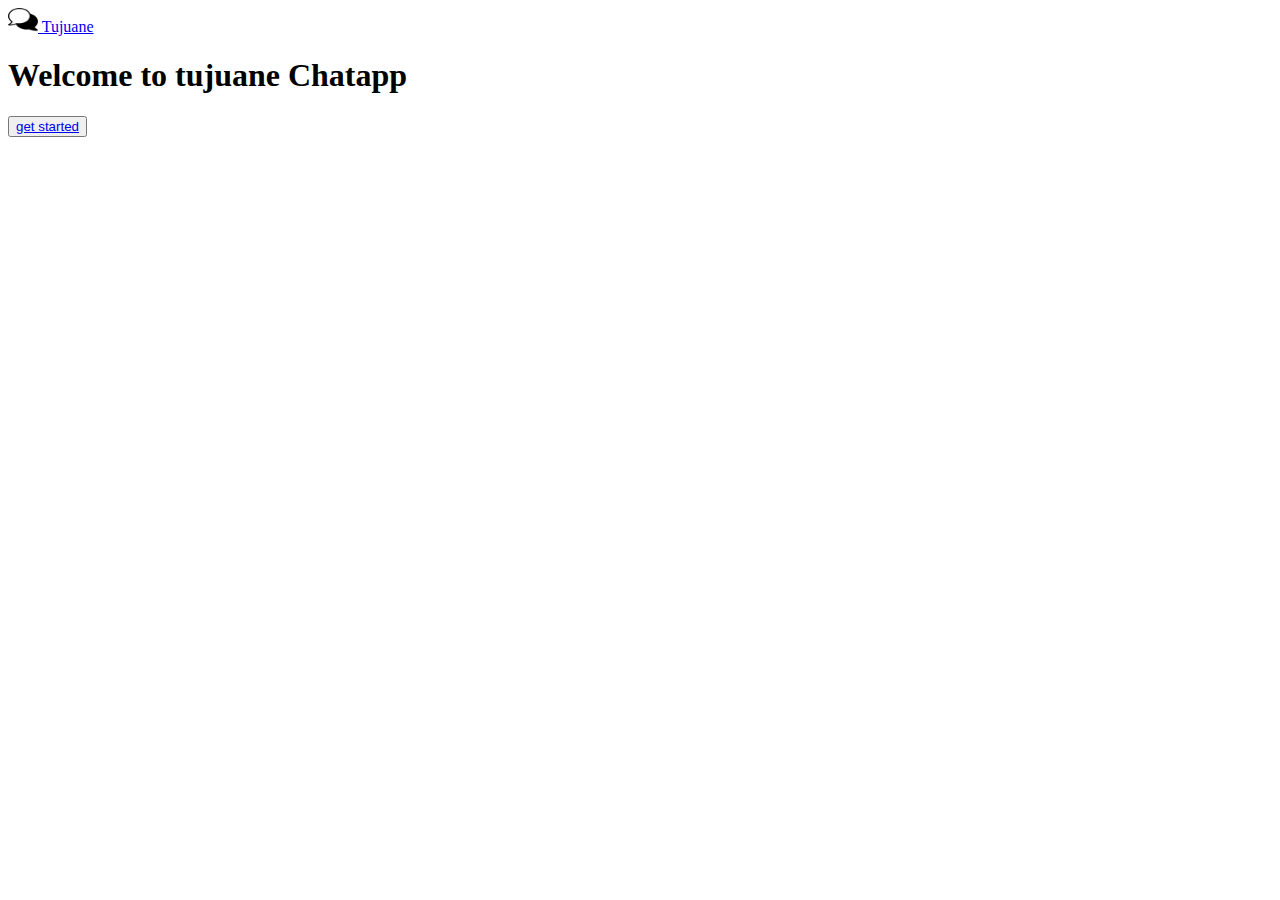
<file: index.html>
<!DOCTYPE html>
<html lang="en">
  <head>
    <meta charset="UTF-8" />
    <meta http-equiv="X-UA-Compatible" content="IE=edge" />
    <meta name="viewport" content="width=device-width, initial-scale=1.0" />
    <title>Tujuane</title>
    <link rel="shortcut icon" href="./favicon.png" type="image/x-icon" />

    <link
      href="https://cdn.jsdelivr.net/npm/bootstrap@5.0.2/dist/css/bootstrap.min.css"
      rel="stylesheet"
      integrity="sha384-EVSTQN3/azprG1Anm3QDgpJLIm9Nao0Yz1ztcQTwFspd3yD65VohhpuuCOmLASjC"
      crossorigin="anonymous"
    />
  </head>

  <body class="bg-dark">
    <nav class="navbar bg-body-tertiary bg-primary p-2">
      <div class="mx-3">
        <a class="navbar-brand text-white" href="#">
          <img
            src="./favicon.png"
            alt="Logo"
            width="30"
            height="24"
            class="d-inline-block align-text-top"
          />
          Tujuane
        </a>
      </div>
    </nav>
    <!-- nav end -->
    <div class="d-flex justify-content-center align-items-center flex-column">
      <h1 class="text-white my-5">Welcome to tujuane Chatapp</h1>
      <button class="btn btn-primary">
        <a href="./home.html" class="text-white text-decoration-none"
          >get started</a
        >
      </button>
    </div>
  </body>
</html>
</file>
